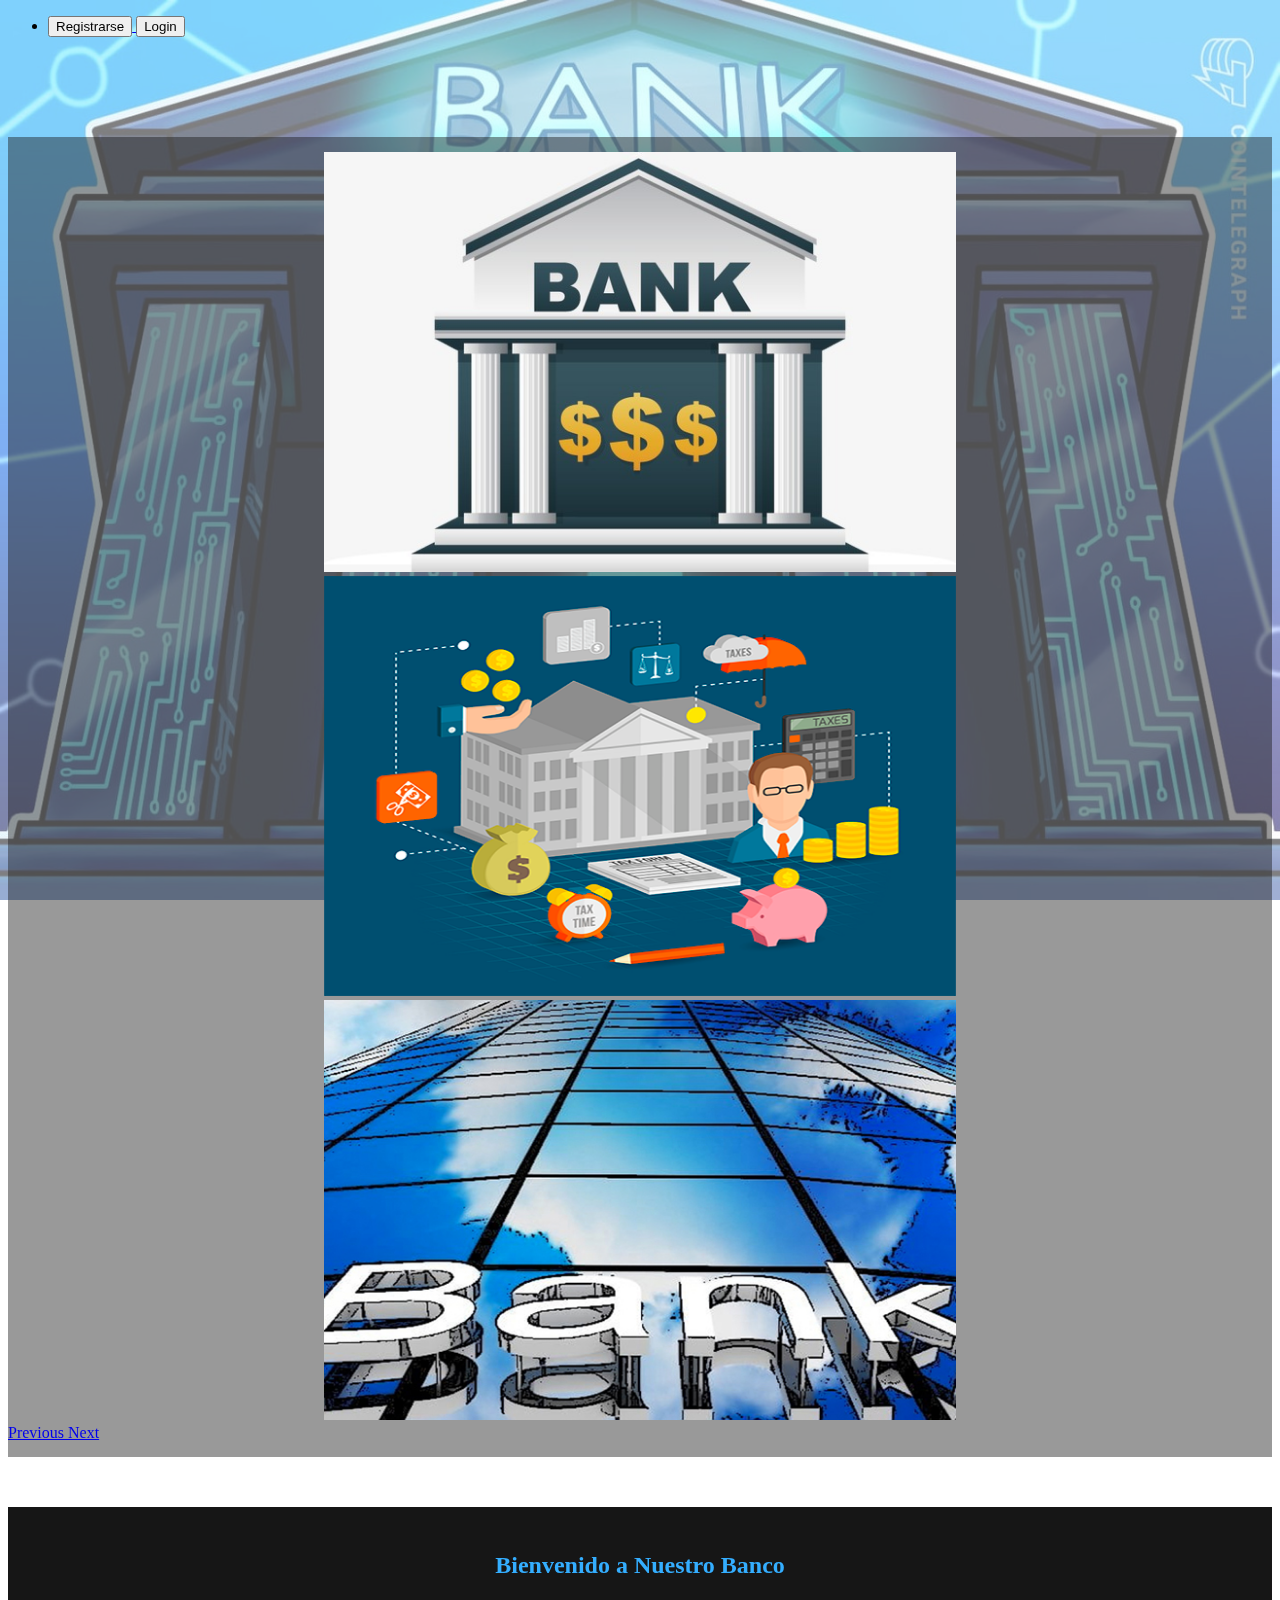
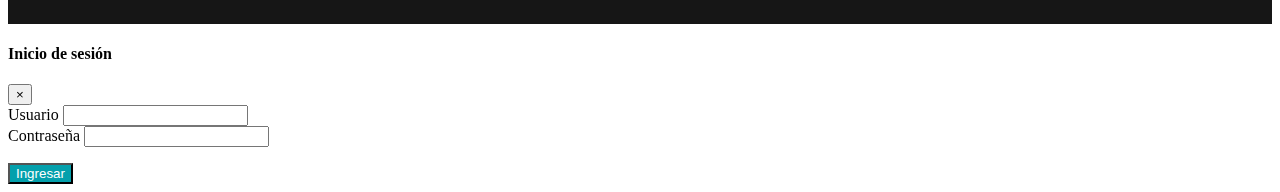
<file: PRUEBA2-FINAL/index.html>
<!DOCTYPE html>
<html>
<head>
    <meta charset="UTF-8">
    <meta http-equiv="X-UA-Compatible" content="IE=edge">
    <meta name="viewport" content="width=device-width, initial-scale=1.0">
    <title>Prueba2</title>
    <link rel="stylesheet" href="https://cdn.jsdelivr.net/npm/bootstrap@4.6.0/dist/css/bootstrap.min.css" integrity="sha384-B0vP5xmATw1+K9KRQjQERJvTumQW0nPEzvF6L/Z6nronJ3oUOFUFpCjEUQouq2+l" crossorigin="anonymous">
    <script src="https://code.jquery.com/jquery-3.5.1.slim.min.js" integrity="sha384-DfXdz2htPH0lsSSs5nCTpuj/zy4C+OGpamoFVy38MVBnE+IbbVYUew+OrCXaRkfj" crossorigin="anonymous"></script>
    <script src="https://cdn.jsdelivr.net/npm/bootstrap@4.6.0/dist/js/bootstrap.bundle.min.js" integrity="sha384-Piv4xVNRyMGpqkS2by6br4gNJ7DXjqk09RmUpJ8jgGtD7zP9yug3goQfGII0yAns" crossorigin="anonymous"></script>
    <script src="https://code.jquery.com/jquery-3.1.1.min.js"></script>
    <link type="text/css" href="css/estilos.css" rel="stylesheet">


</head>
<body>
    <img class="background"   src="img/img-fondo.jpg"/>
    
    <!--botones ingresar y registro -->
    <nav class="navbar navbar-expand-lg navbar-dark bg-dark border-bottom fixed-top">
        <div class="collapse navbar-collapse" id="navbarSupportedContent">
          <ul class="navbar-nav ml-auto mt-2 mt-lg-0">
            <li class="nav-item active box-3">
              <a href="registro.html"> <button type="button" class="btn btn-warning">
                  Registrarse </button> </a>
              <button type="button" class="mr-sm-2 btn btn-info" data-toggle="modal"
                data-target="#modal_login">Login</button>
          </ul>
        </div>
    </nav>
    
      <!--style = " max-width: 50%; margin-left: 50px; margin-right: 50px;"-->
      <!-- carrusel de imagenes-->
    <div class=" carrusel col-sm-12">  

        <div id="carouselExampleControls" class="carousel slide" data-ride="carousel">
        <div class=" carousel-inner" >
          <div class="carousel-item active" >
            <img src="img/Bank-01"  style = " max-width: 50%; margin-left: 25%; margin-right: 25%;" class="d-block mt-1 w-100" alt="...">
          </div>
          <div class="carousel-item">
            <img src="img/bank-2" style = " max-width: 50%; margin-left: 25%; margin-right: 25%;" class="d-block w-100" alt="...">
          </div>
          <div class="carousel-item">
            <img src="img/bank-3" style = " max-width: 50%; margin-left: 25%; margin-right: 25%;" class="d-block w-100" alt="...">
          </div>
        </div>
        <a class="carousel-control-prev" href="#carouselExampleControls" role="button" data-slide="prev">
          <span class="carousel-control-prev-icon" aria-hidden="true"></span>
          <span class="sr-only">Previous</span>
        </a>
        <a class="carousel-control-next" href="#carouselExampleControls" role="button" data-slide="next">
          <span class="carousel-control-next-icon" aria-hidden="true"></span>
          <span class="sr-only">Next</span>
        </a>
       </div>
    </div>
    <div class=" col-sm-12 text-inicio">
        <h2> Bienvenido a Nuestro Banco</h2>
    </div>
    


    <!--Formulario login -->
      <div class="modal" id="modal_login" tabindex="-1" aria-labelledby="exampleModalLabel" aria-hidden="true">
        <div class="modal-dialog ">
          <div class="modal-content ">
            <div class="modal-header bg-light">
              <h4 class="modal-title"  text-decoration="underline:none">Inicio de sesión</h4>
              <button type="button" class="close" data-dismiss="modal" aria-label="Close">
                <span aria-hidden="true">&times;</span>
              </button>
            </div>
            <div class="modal-body bg-light">
              <form>
                <div class="form-group">
                  <label>Usuario</label>
                  <input type="text" class="form-control" id="txt_usuario">
                </div>
                <div class="form-group">
                  <label class="letra-negra">Contraseña</label>
                  <input type="password" class="form-control" id="txt_clave">
                </div>
                <ul id ="mensajesLogin"></ul>
              </form>
              
            <div>
              <a style="text-decoration:none!important;">
                <button type="button" id="btn_ingresar" class="btn btn-block btn-three btn-lg " style="background-color: rgb(4, 160, 172); color:white;"> Ingresar </button> </a>
             </div>
          </div>
      </div>
  </div>
</div>


</body>
<script src="js/funciones.js"></script>
</html>
</file>
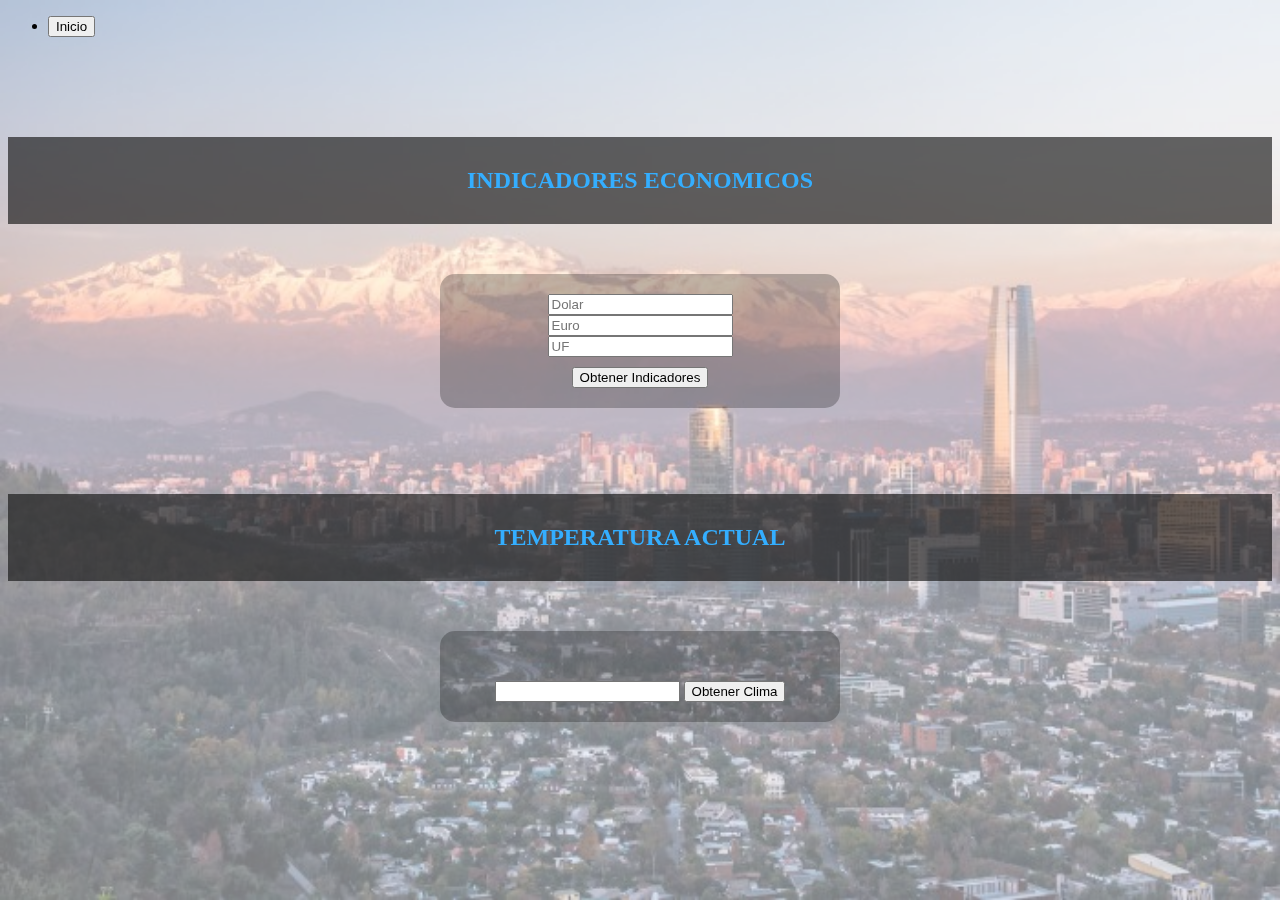
<file: PRUEBA2-FINAL/bienvenido.html>
<!DOCTYPE html>
<html>
<head>
    <meta charset="UTF-8">
    <meta http-equiv="X-UA-Compatible" content="IE=edge">
    <meta name="viewport" content="width=device-width, initial-scale=1.0">
    <title>Bienvenido</title>
    <link rel="stylesheet" href="https://cdn.jsdelivr.net/npm/bootstrap@4.6.0/dist/css/bootstrap.min.css" integrity="sha384-B0vP5xmATw1+K9KRQjQERJvTumQW0nPEzvF6L/Z6nronJ3oUOFUFpCjEUQouq2+l" crossorigin="anonymous">
    <script src="https://code.jquery.com/jquery-3.5.1.slim.min.js" integrity="sha384-DfXdz2htPH0lsSSs5nCTpuj/zy4C+OGpamoFVy38MVBnE+IbbVYUew+OrCXaRkfj" crossorigin="anonymous"></script>
    <script src="https://cdn.jsdelivr.net/npm/bootstrap@4.6.0/dist/js/bootstrap.bundle.min.js" integrity="sha384-Piv4xVNRyMGpqkS2by6br4gNJ7DXjqk09RmUpJ8jgGtD7zP9yug3goQfGII0yAns" crossorigin="anonymous"></script>
    <script src="https://code.jquery.com/jquery-3.1.1.min.js"></script>
    <link type="text/css" href="css/estilos.css" rel="stylesheet">
    

</head>
<body>
    <img class="background"  src="img/Portada-chile.jpg"/>

    <!--botones ingresar y registro -->
    <nav class="navbar navbar-expand-lg navbar-dark bg-dark border-bottom fixed-top">
        <div class="collapse navbar-collapse" id="navbarSupportedContent">
          <ul class="navbar-nav ml-auto mt-2 mt-lg-0">
            <li class="nav-item active box-3">
              <a href="index.html"> <button type="button" class="btn btn-warning"> Inicio </button> </a>
          </ul>
        </div>
    </nav>


    <div class=" col-sm-12 textoIndicadores">
        <h2> INDICADORES ECONOMICOS</h2>
    </div>

    <div class="indicadores">
        <div class="form-group">
            <!--<label>Indicadores Economicos</label> -->
            <input type="text" class="form-control" id="txt_dolar" placeholder="Dolar" readonly>
            <br/>
            <input type="text" class="form-control" id="txt_euro" placeholder="Euro" readonly>
            <br/>
            <input type="text" class="form-control" id="txt_uf" placeholder="UF" readonly>
            <br/>
        </div>   
        <button type="button" class="mr-sm-2 btn btn-info" style="margin-top:10px; display: inline" id="btn_indicador">Obtener Indicadores</button> 
    </div>
    <br/>
    <br/>

    <div class=" col-sm-12 textoClima">
        <h2> TEMPERATURA ACTUAL</h2>
    </div>

    <div class="clima">
        <div class="form-group">
            <input type="text" class="form-control" id="txt_clima"  readonly>
            <button type="button" class="mr-sm-2 btn btn-info" style="margin-top:30px; display: inline" id="btn_clima">Obtener Clima</button> 
        </div>
    </div>
</body>
<script src="js/funciones.js"></script>
</html>
</file>
<file: PRUEBA2-FINAL/css/estilos.css>
/******************/
/* INDEX.HTML */
/******************/

/* clase que le da un color de fondo a la pagina */
.background {
    display: block;
    position: fixed;
    top: 0;
    left: 0;
    z-index: -1;
    opacity: 0.5!important;
    width: 100%;
    height: 100%;
    
  }
/* clase que centra, le da un tipo de color y un color de fondo al   texto 'bienvenido a nuestro banco'  */
.text-inicio{
    margin-top: 25px;
    text-align: center;
    color: rgb(52, 174, 255);
    background-color: rgb(22, 22, 22);
    padding-bottom: 25px;
    padding-top: 25px;
}

/* clase que centra el carrusel de imagenes */
.carrusel{
    margin-top: 100px;
    margin-bottom: 50px;
    padding-bottom: 15px;
    padding-top: 15px;
    background-color: rgba(22, 22, 22, 0.438);
}

/******************/
/* REGISTRO.HTML */
/******************/

/* clase que centra el formulario */
.formulario {
    width: 40%;
    justify-content: center;
    margin-left: auto;
    margin-right: auto;
}


/******************/
/* BIENVENIDO.HTML */
/******************/

/* clase que centra los indicadores economicos */
.indicadores{
    border-radius: 15px;
    padding-top: 20px;
    padding-bottom: 20px;
    padding-left: 10px;
    padding-right: 10px;
    background-color: rgba(0, 0, 0, 0.247);
    width: 30%;
    text-align: center;
    justify-content: center;
    margin-left: auto;
    margin-right: auto;
    /*margin-bottom: 10%; */
}


/* clase que cetra hacia la derecha el clima actual */
.clima {
    border-radius: 15px;
    padding-top: 20px;
    padding-bottom: 20px;
    padding-left: 10px;
    padding-right: 10px;
    background-color: rgba(0, 0, 0, 0.247);
    width: 30%;
    text-align: center;
    justify-content: center;
    margin-left: auto;
    margin-right: auto;
}

.textoIndicadores {
    
    padding-top: 10px;
    padding-bottom: 10px;
    margin-top: 100px;
    margin-bottom: 50px;
    text-align: center;
    color: rgb(52, 174, 255);
    background-color: rgba(17, 17, 17, 0.644);

}

.textoClima {
    margin-top: 50px;
    margin-bottom: 50px;
    padding-top: 10px;
    padding-bottom: 10px;
    text-align: center;
    color: rgb(52, 174, 255);
    background-color: rgba(17, 17, 17, 0.644);
}

/*.clima {
    text-align: center;
    justify-content: center;
    margin-top: -20%;
    margin-left: 70%;
    margin-right: 10%;
    padding-right: 10%;
} */
</file>
